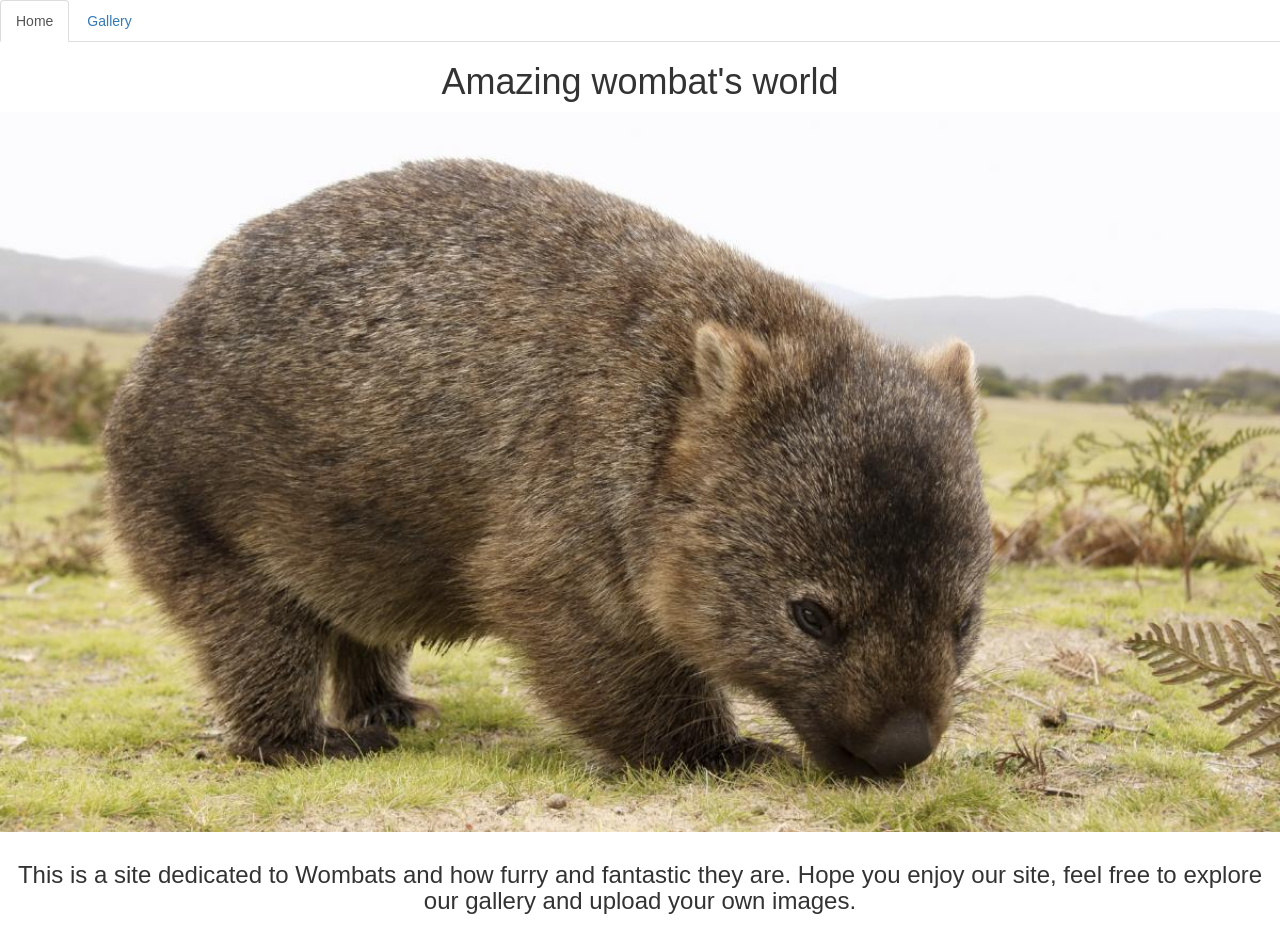
<file: index.html>
<html>
  <head>
      <title>Wombat - Home</title>
      <link rel="stylesheet" href="https://maxcdn.bootstrapcdn.com/bootstrap/3.3.7/css/bootstrap.min.css" integrity="sha384-BVYiiSIFeK1dGmJRAkycuHAHRg32OmUcww7on3RYdg4Va+PmSTsz/K68vbdEjh4u" crossorigin="anonymous">
      <link href="styles/index.css" rel="stylesheet" />
  </head>
  <body>
  <ul class="nav nav-tabs">
    <li role="presentation" class="active"><a href="#">Home</a></li>
    <li role="presentation"><a href="gallery.html">Gallery</a></li>
  </ul>
   <h1>Amazing wombat's world</h1>
   <img src="./images/home.jpg" />
  <div class="body-box">
<h3>
This is a site dedicated to Wombats and how furry and fantastic they are.
Hope you enjoy our site, feel free to explore our gallery and upload your own images.
</h3>
</div>
  </body>
</html>
</file>
<file: styles/index.css>
body {
}

img {
  width: 100%;
}

h1, h3, h4 {
  text-align: center;
}

.body-box {
  padding: 10px;
}
</file>
